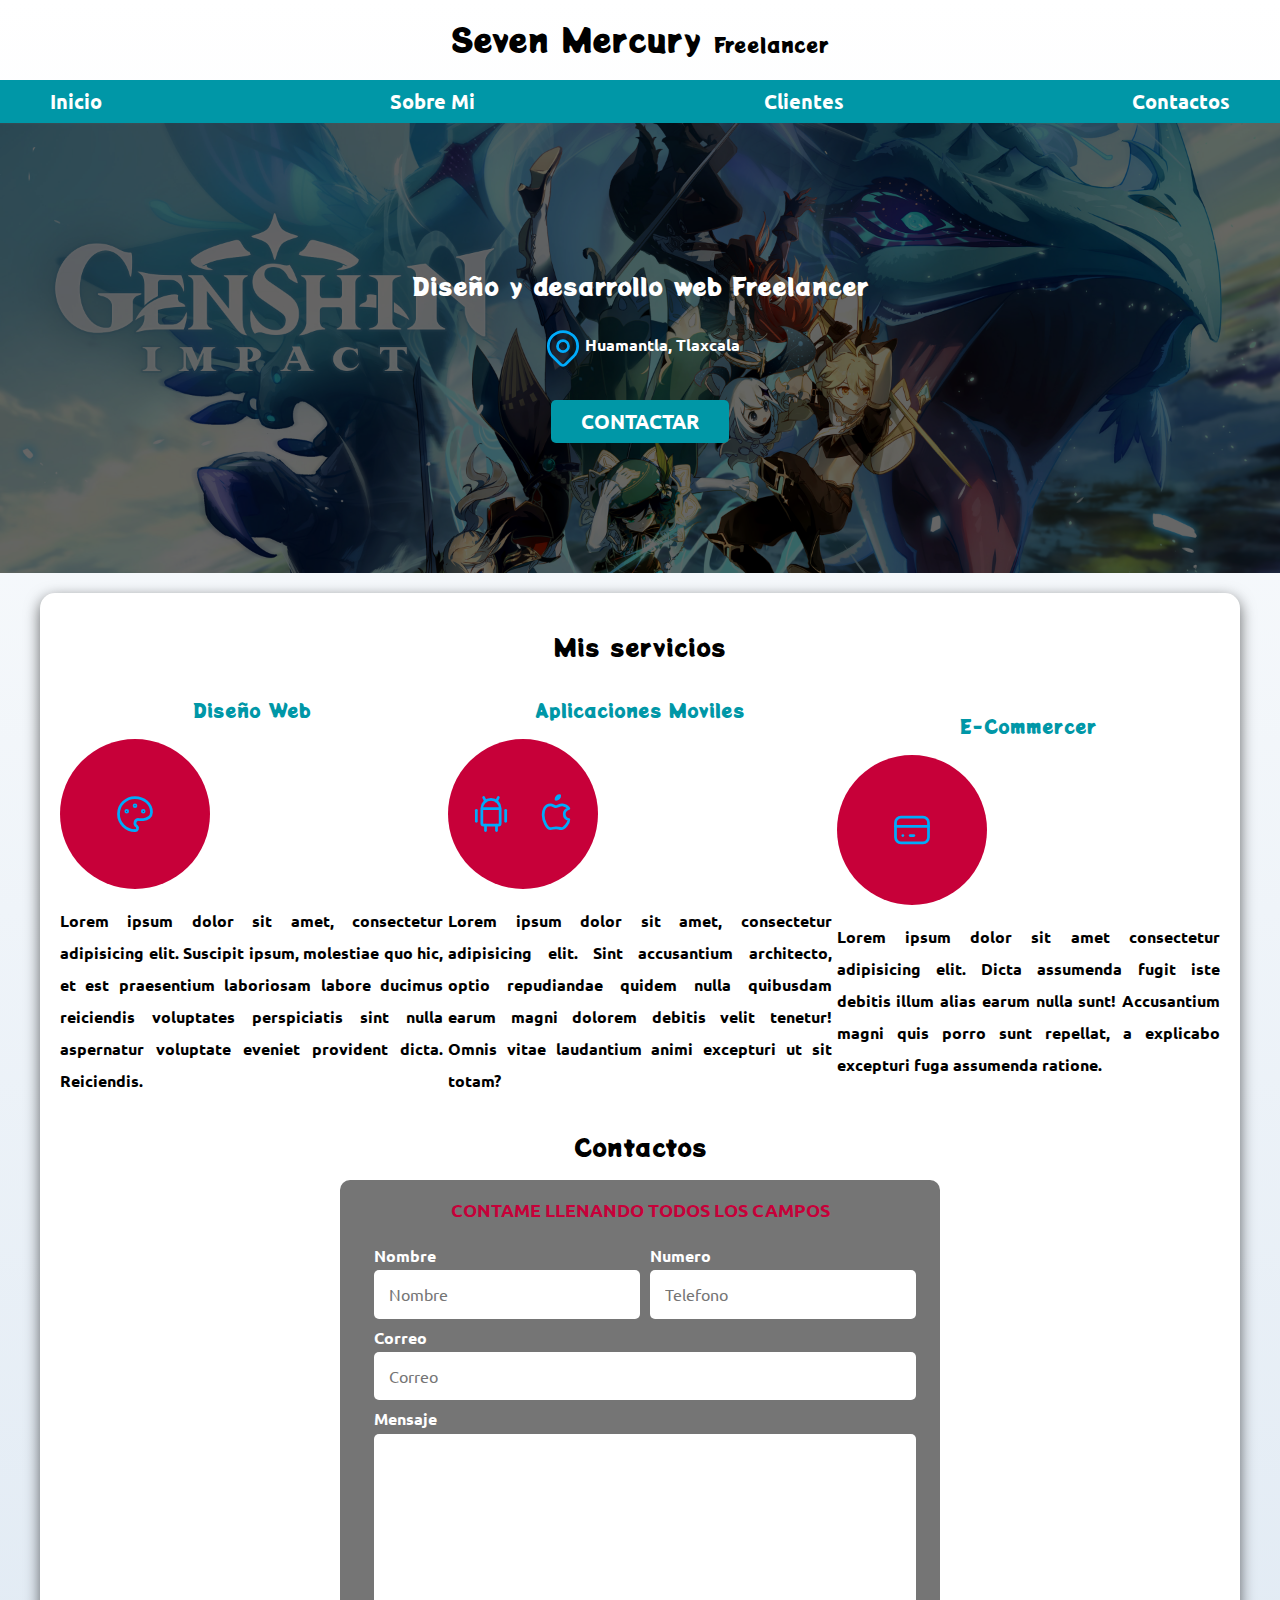
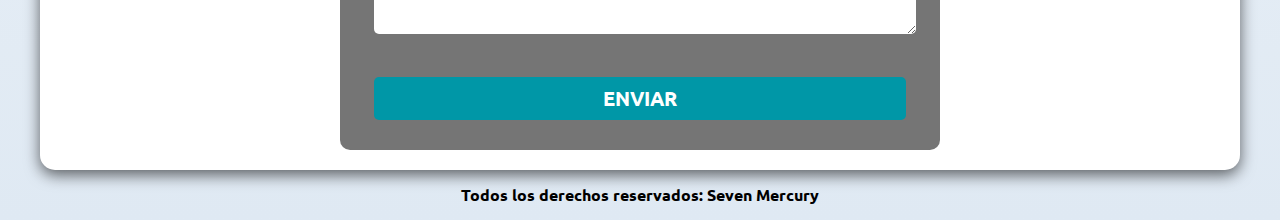
<file: index.html>
<!DOCTYPE html>
<html lang="es">
<head>
    <meta charset="UTF-8">
    <meta http-equiv="X-UA-Compatible" content="IE=edge">
    <meta name="viewport" content="width=device-width, initial-scale=1.0">
    <title>Diseñador Freelancer</title>
    <link rel="preload" href="css/normalize.css" as="style">
    <link rel="stylesheet" href="css/normalize.css">
    <link href="https://fonts.googleapis.com/css2?family=Potta+One&display=swap" rel="stylesheet">
    <link href="https://fonts.googleapis.com/css2?family=Ubuntu:ital,wght@0,300;1,300;1,400&display=swap" rel="stylesheet">
    <link rel="preconnect" href="https://fonts.googleapis.com">
    <link rel="preconnect" href="https://fonts.gstatic.com" crossorigin>
    <link rel="preconnect" href="https://fonts.googleapis.com">
    <link rel="preconnect" href="https://fonts.gstatic.com" crossorigin>
    <link rel="preload" href="css/style.css" as="style">
    <link href="css/style.css" rel="stylesheet">

</head>
<body>
    <header>
        <h1 class="titulo">Seven Mercury <span>Freelancer</span></h1>
    </header>
    
    <div class="nav-bg">
     <nav class="navegacion-principal contenedor">
        <a href="#">Inicio</a>
        <a href="sobre_mi.html">Sobre Mi</a>
        <a href="#">Clientes</a>
        <a href="#">Contactos</a>
     </nav>
    </div>

    <section class="hero">
        <div class="contenido-hero">
           <h2>Diseño y desarrollo web <span>Freelancer</span></h2>
           <div class="ubicacion"> 
                <svg xmlns="http://www.w3.org/2000/svg" class="icon icon-tabler icon-tabler-map-pin" width="44" height="44" viewBox="0 0 24 24" stroke-width="1.5" stroke="#00abfb" fill="none" stroke-linecap="round" stroke-linejoin="round">
                  <path stroke="none" d="M    0 0h24v24H0z" fill="none"/>
                  <circle cx="12" cy="11" r="3" />
                  <path d="M17.657 16.657l-4.243 4.243a2 2 0 0 1 -2.827 0l-4.244 -4.243a8 8 0 1 1 11.314 0z" />
                </svg>
                <p>Huamantla, Tlaxcala</p>
            </div> 
            <a class="boton" href="#">Contactar</a>
           </div>
    </section>

    <main class="contenedor sombra">
        <h2>Mis servicios</h2>
        <div class="servicios">
        <section class="servicios-internos">
            <h3>Diseño Web</h3>
            <div class="iconos">
            <svg xmlns="http://www.w3.org/2000/svg" class="icon icon-tabler icon-tabler-palette" width="44" height="44" viewBox="0 0 24 24" stroke-width="1.5" stroke="#00abfb" fill="none" stroke-linecap="round" stroke-linejoin="round">
                <path stroke="none" d="M0 0h24v24H0z" fill="none"/>
                <path d="M12 21a9 9 0 1 1 0 -18a9 8 0 0 1 9 8a4.5 4 0 0 1 -4.5 4h-2.5a2 2 0 0 0 -1 3.75a1.3 1.3 0 0 1 -1 2.25" />
                <circle cx="7.5" cy="10.5" r=".5" fill="currentColor" />
                <circle cx="12" cy="7.5" r=".5" fill="currentColor" />
                <circle cx="16.5" cy="10.5" r=".5" fill="currentColor" />
              </svg>
            </div>
            <p>Lorem ipsum dolor sit amet, consectetur adipisicing elit. Suscipit ipsum, molestiae quo hic, et est praesentium laboriosam labore ducimus reiciendis voluptates perspiciatis sint nulla aspernatur voluptate eveniet provident dicta. Reiciendis.</p>    
        </section>
        
        <section class="servicios-internos">
            <h3>Aplicaciones Moviles</h3>
            <div class="iconos">
            <svg xmlns="http://www.w3.org/2000/svg" class="icon icon-tabler icon-tabler-brand-android" width="44" height="44" viewBox="0 0 24 24" stroke-width="1.5" stroke="#00abfb" fill="none" stroke-linecap="round" stroke-linejoin="round">
                <path stroke="none" d="M0 0h24v24H0z" fill="none"/>
                <line x1="4" y1="10" x2="4" y2="16" />
                <line x1="20" y1="10" x2="20" y2="16" />
                <path d="M7 9h10v8a1 1 0 0 1 -1 1h-8a1 1 0 0 1 -1 -1v-8a5 5 0 0 1 10 0" />
                <line x1="8" y1="3" x2="9" y2="5" />
                <line x1="16" y1="3" x2="15" y2="5" />
                <line x1="9" y1="18" x2="9" y2="21" />
                <line x1="15" y1="18" x2="15" y2="21" />
              </svg>
              <svg xmlns="http://www.w3.org/2000/svg" class="icon icon-tabler icon-tabler-brand-apple" width="44" height="44" viewBox="0 0 24 24" stroke-width="1.5" stroke="#00abfb" fill="none" stroke-linecap="round" stroke-linejoin="round">
                <path stroke="none" d="M0 0h24v24H0z" fill="none"/>
                <path d="M9 7c-3 0 -4 3 -4 5.5c0 3 2 7.5 4 7.5c1.088 -.046 1.679 -.5 3 -.5c1.312 0 1.5 .5 3 .5s4 -3 4 -5c-.028 -.01 -2.472 -.403 -2.5 -3c-.019 -2.17 2.416 -2.954 2.5 -3c-1.023 -1.492 -2.951 -1.963 -3.5 -2c-1.433 -.111 -2.83 1 -3.5 1c-.68 0 -1.9 -1 -3 -1z" />
                <path d="M12 4a2 2 0 0 0 2 -2a2 2 0 0 0 -2 2" />
              </svg>
            </div>              
            <p>Lorem ipsum dolor sit amet, consectetur adipisicing elit. Sint accusantium architecto, optio repudiandae quidem nulla quibusdam earum magni dolorem debitis velit tenetur! Omnis vitae laudantium animi excepturi ut sit totam?</p>
        </section>
        <section class="servicios-internos">
            <h3>E-Commercer</h3>
            <div class="iconos">
            <svg xmlns="http://www.w3.org/2000/svg" class="icon icon-tabler icon-tabler-credit-card" width="44" height="44" viewBox="0 0 24 24" stroke-width="1.5" stroke="#00abfb" fill="none" stroke-linecap="round" stroke-linejoin="round">
                <path stroke="none" d="M0 0h24v24H0z" fill="none"/>
                <rect x="3" y="5" width="18" height="14" rx="3" />
                <line x1="3" y1="10" x2="21" y2="10" />
                <line x1="7" y1="15" x2="7.01" y2="15" />
                <line x1="11" y1="15" x2="13" y2="15" />
              </svg>
            </div>
            <p>Lorem ipsum dolor sit amet consectetur adipisicing elit. Dicta assumenda fugit iste debitis illum alias earum nulla sunt! Accusantium magni quis porro sunt repellat, a explicabo excepturi fuga assumenda ratione.</p>
        </section>
        </div> <!--servicios-->           

    <section>
        <h2>
            Contactos
        </h2>

        <form class="formulario">
            <fieldset>
                <legend>Contame llenando todos los campos</legend>

        <div class="contenedor-campos">
            <div class="campo">
                <label for="">Nombre</label>
                <input class="input-text" type="text" placeholder="Nombre">
            </div>    

            <div class="campo">
                <label for="">Numero</label>
                <input class="input-text" type="tel" placeholder="Telefono">
            </div>
                
            <div class="campo">
                <label for="">Correo</label>
                <input class="input-text" type="email" placeholder="Correo">
            </div>
            <div class="campo">
            <label>Mensaje</label>
            <textarea class="input-text"> </textarea>
        </div>
    </div> <!--Contenedor de los campos-->   
                        
            <div class="enviar alinear-derecha">
                <input class="boton w-100" type="submit" value="Enviar">
            </div>
            </fieldset>
        </form>
    </section>
</main>

    <footer class="footer">
        <p>Todos los derechos reservados: Seven Mercury</p>
    </footer>

</body>
</html>
</file>
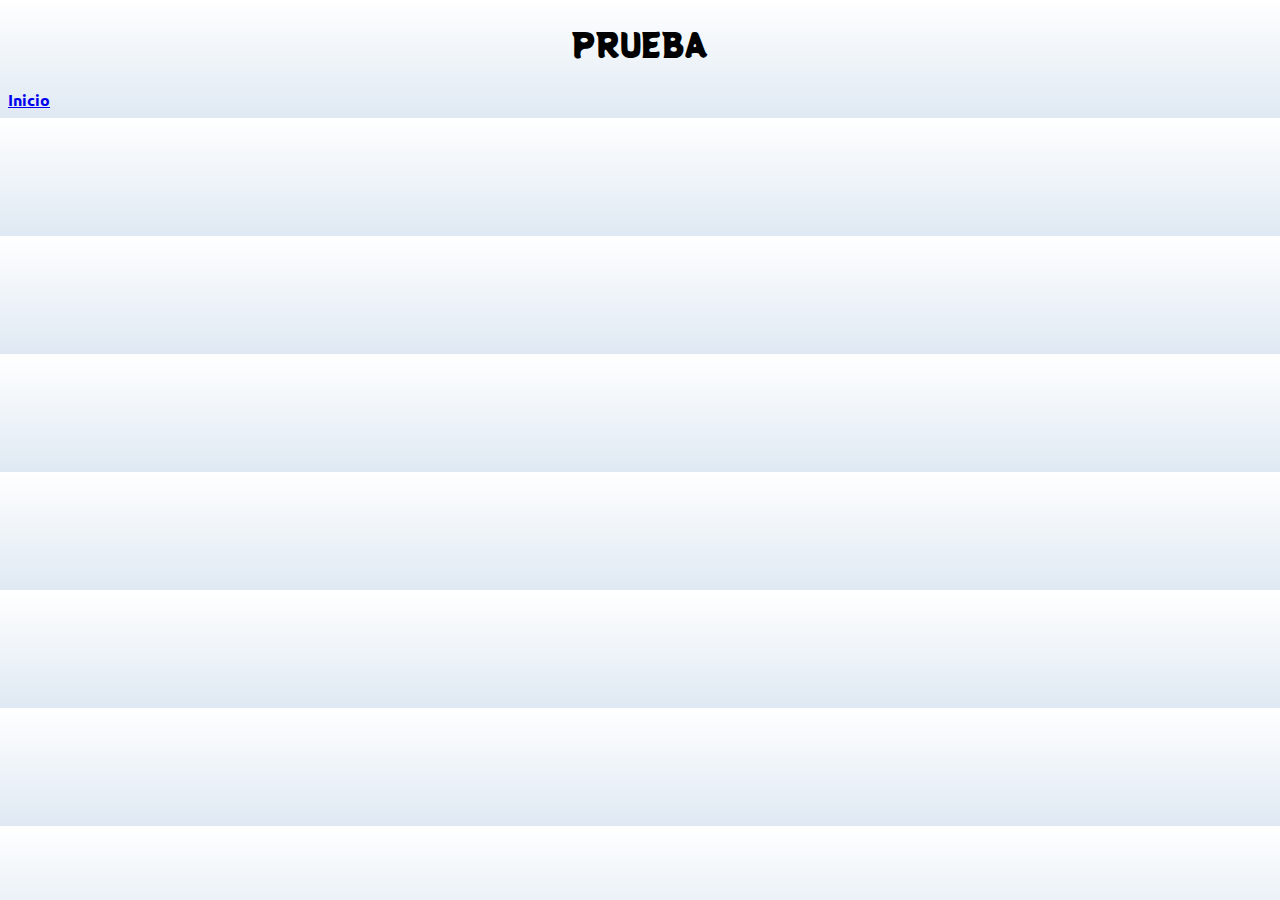
<file: sobre_mi.html>
<!DOCTYPE html>
<html lang="es">
    <head>
        <meta charset="UTF-8">
        <meta http-equiv="X-UA-Compatible" content="IE=edge">
        <meta name="viewport" content="width=device-width, initial-scale=1.0">
        <title>Diseñador Freelancer</title>
        <link href="https://fonts.googleapis.com/css2?family=Potta+One&display=swap" rel="stylesheet">
        <link href="https://fonts.googleapis.com/css2?family=Ubuntu:ital,wght@0,300;1,300;1,400&display=swap" rel="stylesheet">
        <link rel="preconnect" href="https://fonts.googleapis.com">
        <link rel="preconnect" href="https://fonts.gstatic.com" crossorigin>
        <link rel="preconnect" href="https://fonts.googleapis.com">
        <link rel="preconnect" href="https://fonts.gstatic.com" crossorigin>
        <link rel="preload" href="css/style.css" as="style">
        <link href="css/style.css" rel="stylesheet">
    
    </head>
<body>
    <h1>
        PRUEBA
    </h1>

    <a href="index.html">Inicio</a>

    
</body>
</html>
</file>
<file: css/style.css>
/* Siempre es bueno definir una paleta de colores */

/* :root es un pseudo selector que almacena variables en css*/
:root {
    --blanco:#ffffff;
    --negro:#212121;
    --primario:#C70039;
    --secundario:#0097A7;
    --gris:#757575;
    --grisClaro:#DFE9F3;


}


html {
    font-size: 62.5%;
    box-sizing: border-box;
    scroll-snap-type: y mandatory ;
}
*, *:before, *:after {
    box-sizing: inherit;
  }

body {
    font-size: 16px; /* 1 rem = 10px */
    font-family: 'Ubuntu', sans-serif;
    font-weight: bold;
    background-image: linear-gradient(to top,var(--grisClaro) 0%, var(--blanco) 100%);
}
/* 
    La anterior linea de codigo nos ayuda a que los 
    rems equivalgan a pixeles de manera proporcionada
    osea... 1rem = 10px
*/

h1{
    font: size 3.8rem;
}

h2{
    font: size 2.8rem;
}

h3{
    font: size 1.8rem;
}

h1,h2,h3 {
    text-align: center;
    font-family: 'Potta One', cursive;
    font-weight: normal;
}

/* TITULOS */
.titulo span {
    font-size: 2rem;
}


/* UTILIDADES */
.w-100{
    width: 100%;
}

@media (min-width: 768px){
    .w-100{
        width: auto;
    }
    
}
.flex{
    display:flex;
}

.alinear-derecha{
    justify-content: flex-end;
}

.contenedor{
    max-width: 120rem; /*toma 1200px como maximo, si es que esta disponible, sino toma todo el espacio dispoible*/
    margin: 0 auto;
}

.nav-bg{
    background-color: var(--secundario);

}

.navegacion-principal{
    display: flex;
    flex-direction: column;
    /*align-items: center; (Ese es el justify-content de las columnas)*/
}

@media (min-width: 768px){ /* tablet */
    .navegacion-principal{
        flex-direction: row;
        justify-content: space-between;
    }  
}

.navegacion-principal a{
    display: block;
    text-align: center;
    color: var(--blanco);
    text-decoration: none;
    font-size: 2rem;
    font-weight: 700;
    padding: 1rem; /*el padding sirve para rellenar el espacio, mientras el margin delimita el elemento*/

}

.navegacion-principal a:hover{ /*es el que nos dara el efecto*/
    background-color: var(--primario);
    color: var(--negro);
    font-weight:bold;
}

.hero{
    background-image: url(../img/genshin.jpg);
    background-repeat: no-repeat;
    background-size: cover;
    height: 45rem;
    /* padding: 2rem; el borde */
    position: relative;
    margin-bottom: 2rem;
}

.contenido-hero{
    position: absolute;
    background-color: rgba(0,0, 0, .6);/*Anterior*/
    background-color: (0 0 0 / 60%);
    width: 100%;
    height: 100%;

    display: flex;
    flex-direction: column;
    align-items: center;
    justify-content: center;
}

.contenido-hero h2, 
.contenido-hero p{
    color: var(--blanco);
}

.ubicacion{
    display: flex;
    align-items: flex-end;
}

.boton{
    
    background-color: var(--secundario);
    color: var(--blanco);
    padding: 1rem 3rem;
    margin-top: 3rem;
    font-size: 2rem;
    text-decoration: none;
    text-transform: uppercase;
    font-weight: bold;
    border-radius: 0.5rem;
    width: 90%;
    text-align: center;
    border: none;
}

@media (min-width: 768px){
    .boton{
        width: auto;
    }
    
}

.boton:hover{
    cursor: pointer;
}

.boton:hover{
    cursor: pointer;
}

.sombra {
    -webkit-box-shadow: 0px 5px 15px 0px rgba(0,0,0,0.6);
    -moz-box-shadow: 0px 5px 15px 0px rgba(0,0,0,0.6);
    box-shadow: 0px 5px 15px 0px rgba(0,0,0,0.6);
    background-color: var(--blanco);
    padding: 2rem;
    border-radius: 1.5rem;
}

.servicios,
.navegacion-principal,
.formulario{
    scroll-snap-align: center;
    scroll-snap-stop: always ;
}

.servicios{
    display: grid;
    grid-template-columns: repeat(3, 1fr);
    column-gap: .5rem;
    display: flex;
    flex-direction: column;
    align-items: center;
}

.servicios p{
    line-height:2;
    text-align: justify;
}

.servicios h3{
    color: var(--secundario);
    font-weight: normal;
}

@media (min-width: 768px){
    .servicios{
        display: grid;
        grid-template-columns: repeat(3, 1fr);
    }   
}

.servicios .iconos {
    height: 15rem;
    width: 15rem;
    background-color: var(--primario);
    border-radius: 50%;
    display: flex;
    justify-content: space-evenly;
    align-items: center;


}

/*--Formulario--*/
.formulario{
    background-color: var(--gris);
    width: min(60rem, 100%); /*Utiliza el valor mas pequeño*/
    margin: 0 auto;
    padding: 2rem;
    border-radius: 1rem;
}

.formulario fieldset{
    border: none;
}

.formulario legend{
    text-align: center;
    font-size: 1.8rem;
    text-transform: uppercase;
    font-weight: 700;
    margin-bottom: 2rem;
    color: var(--primario);

}

@media (min-width:768px){
    .contenedor-campos{
        display: grid;
        grid-template-columns: 50% 50%;
        column-gap: 1rem;
        grid-template-rows: auto, auto, auto, 20rem ;
    }   
}

.campo:nth-child(3),
.campo:nth-child(4) {
    grid-column: 1 / 3;
}


.campo{
    margin-bottom: 1rem;
}

.campo label{
    color: var(--blanco);
    font-weight: bold;
    margin-bottom: .5rem;
    display: block;
}

.input-text{
    width: 100%;
    border: none;
    padding: 1.5rem;
    border-radius: 0.5rem;

}

.campo textarea{

    height: 20rem;
}

.enviar .boton{
    width: 100%;
}

.footer{
    text-align: center;
}
</file>
